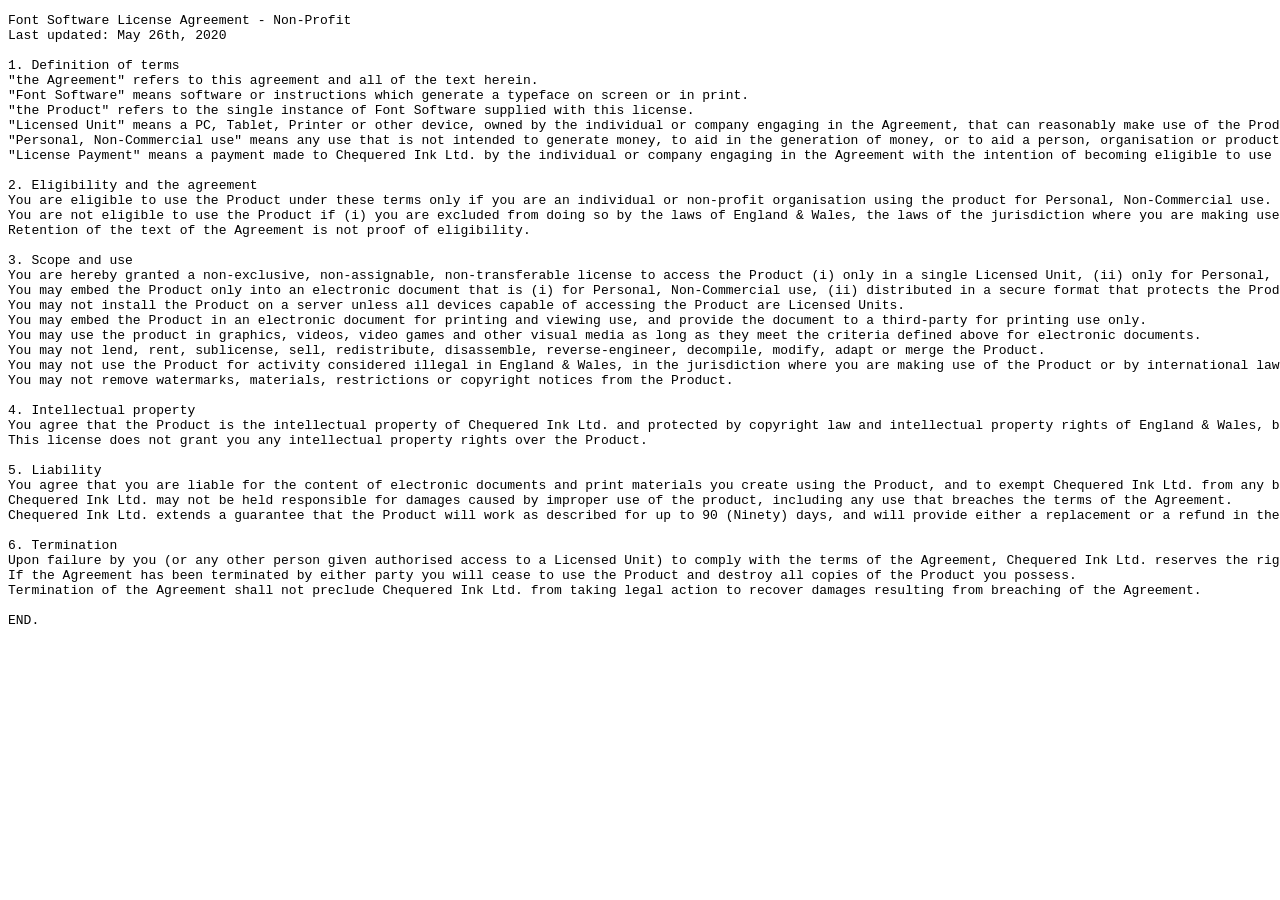
<file: Fontes/cynosure/FSLA_NonCommercial_License.html>
<!DOCTYPE html>
<html>
<head>
<title>Font Software License Agreement - Non-Commercial</title>
</head>
<body>
<pre>
Font Software License Agreement - Non-Profit
Last updated: May 26th, 2020

1. Definition of terms
"the Agreement" refers to this agreement and all of the text herein.
"Font Software" means software or instructions which generate a typeface on screen or in print.
"the Product" refers to the single instance of Font Software supplied with this license.
"Licensed Unit" means a PC, Tablet, Printer or other device, owned by the individual or company engaging in the Agreement, that can reasonably make use of the Product.
"Personal, Non-Commercial use" means any use that is not intended to generate money, to aid in the generation of money, or to aid a person, organisation or product with the aim of commercial success.
"License Payment" means a payment made to Chequered Ink Ltd. by the individual or company engaging in the Agreement with the intention of becoming eligible to use the Product.

2. Eligibility and the agreement
You are eligible to use the Product under these terms only if you are an individual or non-profit organisation using the product for Personal, Non-Commercial use.
You are not eligible to use the Product if (i) you are excluded from doing so by the laws of England & Wales, the laws of the jurisdiction where you are making use of the Product, or by international law, (ii) you intend to use the Product for criminal activity, (iii) you fail to meet the eligibility criteria above, or (iv) the Agreement has been previously terminated by Chequered Ink Ltd.
Retention of the text of the Agreement is not proof of eligibility.

3. Scope and use
You are hereby granted a non-exclusive, non-assignable, non-transferable license to access the Product (i) only in a single Licensed Unit, (ii) only for Personal, Non-Commercial use, and (iii) subject to the terms and conditions of the Agreement.
You may embed the Product only into an electronic document that is (i) for Personal, Non-Commercial use, (ii) distributed in a secure format that protects the Product from extraction, (iii) not designed to serve the same function as the product, i.e. the document must not allow end-users to use glyphs from the Product for use in their own documents.
You may not install the Product on a server unless all devices capable of accessing the Product are Licensed Units.
You may embed the Product in an electronic document for printing and viewing use, and provide the document to a third-party for printing use only.
You may use the product in graphics, videos, video games and other visual media as long as they meet the criteria defined above for electronic documents.
You may not lend, rent, sublicense, sell, redistribute, disassemble, reverse-engineer, decompile, modify, adapt or merge the Product.
You may not use the Product for activity considered illegal in England & Wales, in the jurisdiction where you are making use of the Product or by international law.
You may not remove watermarks, materials, restrictions or copyright notices from the Product.

4. Intellectual property
You agree that the Product is the intellectual property of Chequered Ink Ltd. and protected by copyright law and intellectual property rights of England & Wales, by the copyright law and intellectual property rights of other nations and by international treaties.
This license does not grant you any intellectual property rights over the Product.

5. Liability
You agree that you are liable for the content of electronic documents and print materials you create using the Product, and to exempt Chequered Ink Ltd. from any blame following your own illegal use of the Product.
Chequered Ink Ltd. may not be held responsible for damages caused by improper use of the product, including any use that breaches the terms of the Agreement.
Chequered Ink Ltd. extends a guarantee that the Product will work as described for up to 90 (Ninety) days, and will provide either a replacement or a refund in the event that the Product demonstrably ceases to function. The maximum refund Chequered Ink Ltd. will pay will not exceed the original License Payment.

6. Termination
Upon failure by you (or any other person given authorised access to a Licensed Unit) to comply with the terms of the Agreement, Chequered Ink Ltd. reserves the right to terminate the Agreement.
If the Agreement has been terminated by either party you will cease to use the Product and destroy all copies of the Product you possess.
Termination of the Agreement shall not preclude Chequered Ink Ltd. from taking legal action to recover damages resulting from breaching of the Agreement.

END.
</pre>
</body>
</html>
</file>
